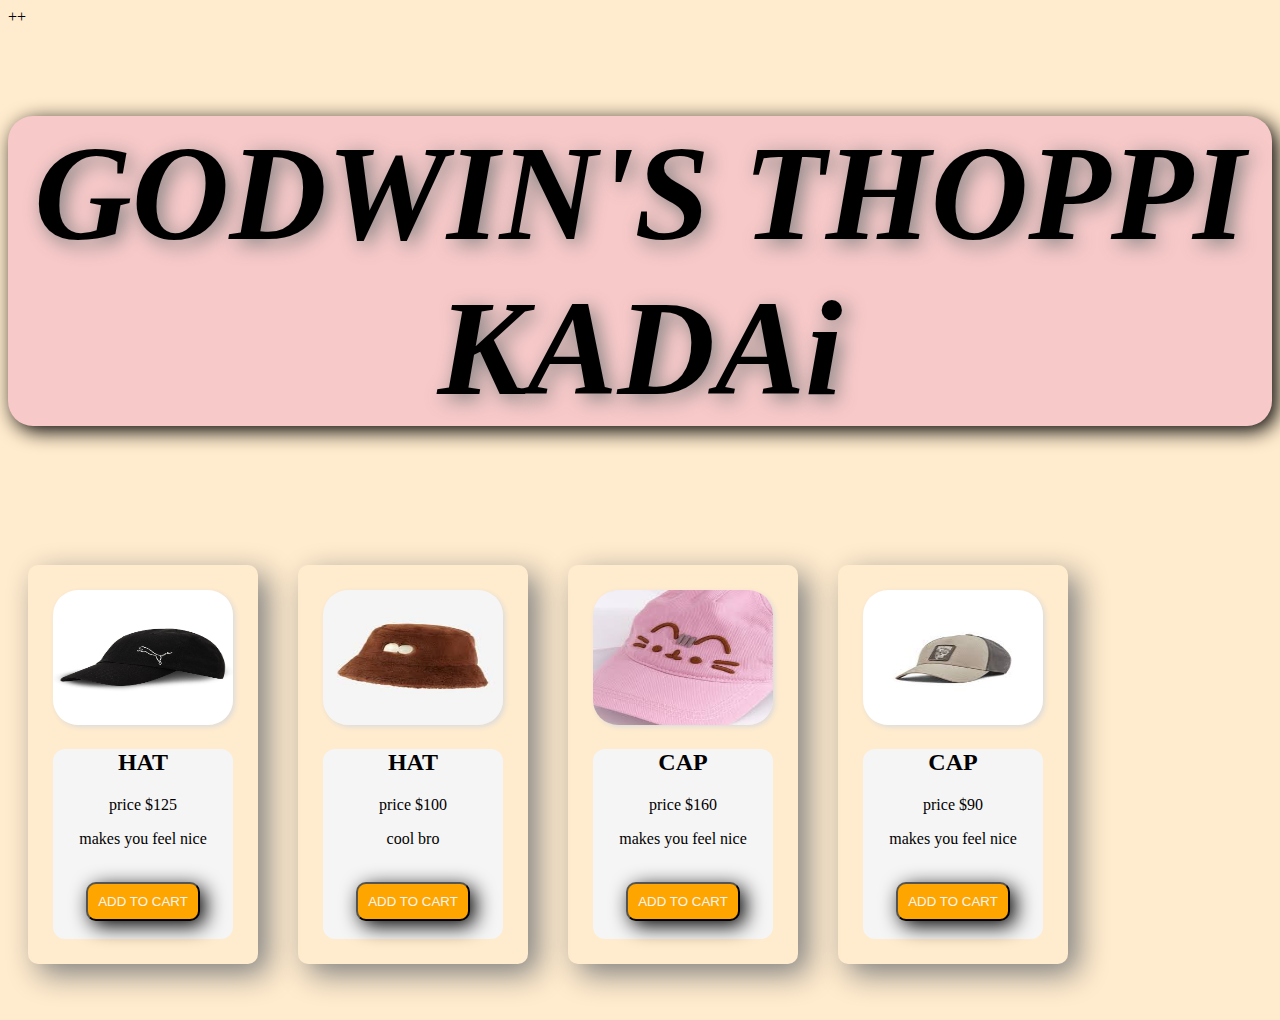
<file: ekart/HTML/INDEX.html>
<!DOCTYPE html>
<html lang="en">
<head>
    <title>EKART</title>
    <link rel="stylesheet" href="../CSS/style.css">
</head>++
<i><h1>GODWIN'S THOPPI KADAi</h1></i>
    <div class="container">
        <div class="HAT">
            <img src="../IMAGE/-473Wx593H-460571497-black-MODEL.webp" alt="hat">
            <div class="bac">
            <h2>HAT</h2>
            <p>price $125</p>
            <p>makes you feel nice</p>
            <button>ADD TO CART</button>
            </div>
        </div>
            <div class="HAT">
                <img src="../IMAGE/download.jpeg" alt="hat">
                <div class="bac">
                <h2>HAT</h2>
                <p>price $100</p>
                <p>cool bro</p>
                <button>ADD TO CART</button></div>
            </div>
            <div class="HAT">
                <img src="../IMAGE/io.jpeg" alt="hat">
                <div class="bac">
                <h2>CAP</h2>
                <p>price $160</p>
                <p>makes you feel nice</p>
                <button>ADD TO CART</button></div>
            </div>
            <div class="HAT">
                <img src="../IMAGE/mm.jpeg" alt="hat">
                <div class="bac">
                <h2>CAP</h2>
                <p>price $90</p>
                <p>makes you feel nice</p>
                <button>ADD TO CART</button></div>
            </div>
    </div>
</body>
</html>
</file>
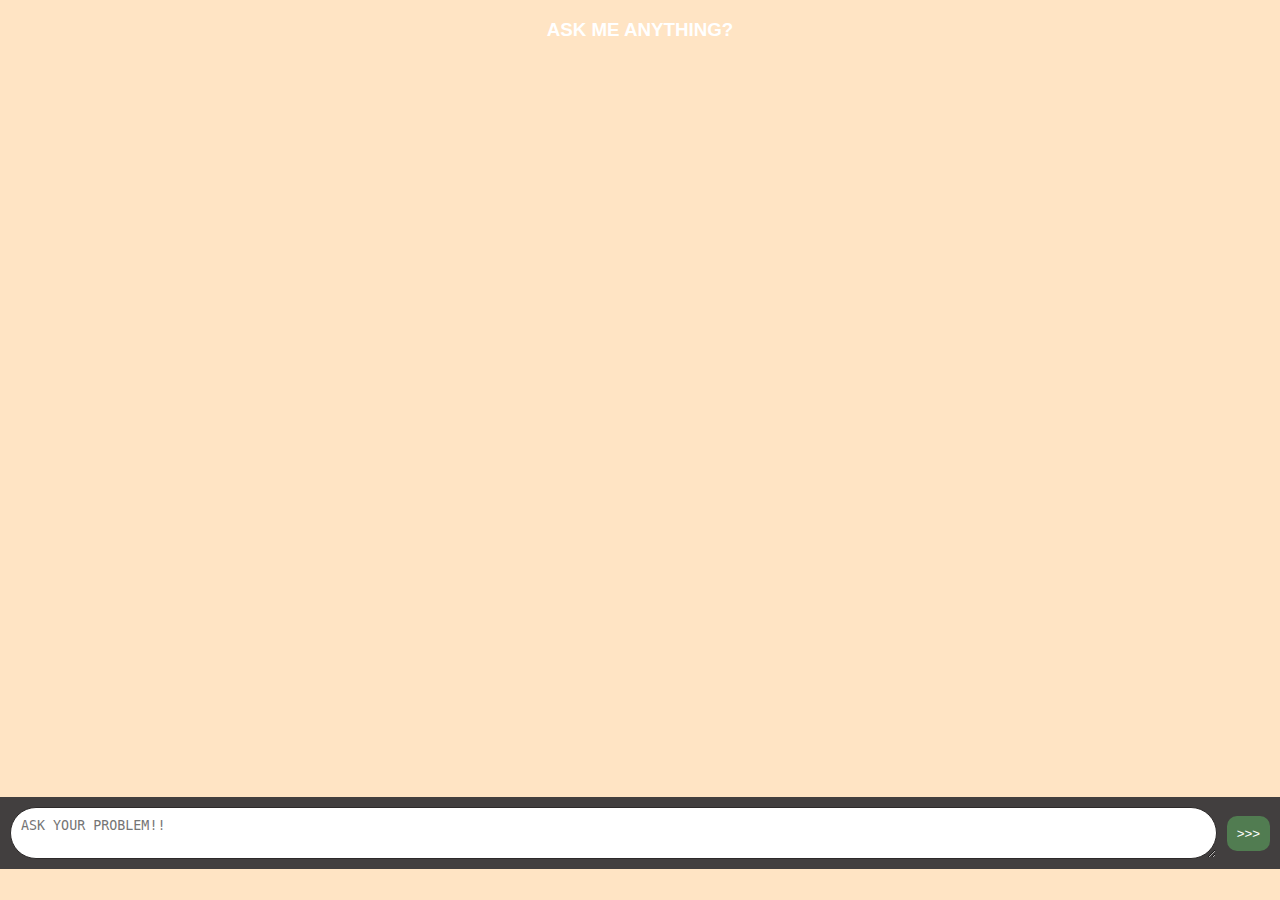
<file: CHAT BOT/cloud.html>
<!DOCTYPE html>
<html lang="en">
<head>
<meta charset="UTF-8">
<meta name="viewport" content="width=device-width, initial-scale=1.0">
<title>AI BOT</title>
<style>
body {
  margin: 0;
  padding: 0;
  font-family: Arial, sans-serif;
  background-color: bisque;
}
.chat-container {
  display: flex;
  flex-direction: column;
  height: 90vh;
}
h3 {
  text-align: center;
  color: #ffffff;
}
.messages {
  flex: 1;
  overflow-y: auto;
  padding: 10px;
}
.message {
  max-width: 70%;
  margin: 10px;
  padding: 10px;
  border-radius: 15px;
}
.user-message {
  align-self: flex-end;
  background-color: rgb(243, 243, 174);
}
.bot-message {
  align-self: flex-start;
  background-color: rgb(243, 243, 174);
}
.message-text {
  word-wrap: break-word;
}
.input-container {
  display: flex;
  align-items: center;
  padding: 10px;
  background-color: #423f3f;
}
.input-box {
  flex: 1;
  padding: 10px;
  border-radius: 50px;
  border: 1px solid #2d2a2a;
}
.send-button {
  padding: 10px;
  margin-left: 10px;
  border: none;
  border-radius: 10px;
  background-color: rgb(81, 124, 81);
  color: white;
  cursor: pointer;
}
</style>
</head>
<body>
<h3>ASK ME ANYTHING?</h3>
<div class="chat-container">
  <div class="messages" id="messages">
    <!-- Chat messages will be dynamically added here -->
  </div>
  <div class="input-container">
    <textarea class="input-box" id="user-input" placeholder="ASK YOUR PROBLEM!!" onkeydown="handleKeyPress(event)"></textarea>
    <button class="send-button" onclick="callGeminiAPI()">>>></button>
  </div>
</div>
<script>
function callGeminiAPI() {
  const apiUrl="https://generativelanguage.googleapis.com/v1beta/models/gemini-pro:generateContent?key=AIzaSyDumLLaIewZ7KLFiABbWq64PcxtvcmNI2Y";
  const userInput = document.getElementById('user-input').value;
  
  if (!userInput.trim()) {
    appendMessage('user', 'Ask any query.');
    return;
  }
  appendMessage('user', userInput);

  const requestBody = {
    contents: [{
      parts: [{
        text: userInput
      }]
    }]
  };
  
  fetch(apiUrl, {
    method: 'POST',
    headers: {
      'Content-Type': 'application/json'
    },
    body: JSON.stringify(requestBody)
  })
  .then(response => {
    if (!response.ok) {
      throw new Error(`HTTP error! Status: ${response.status}`);
    }
    return response.json();
  })
  .then(data => {
    const botResponse = data.candidates[0].content.parts[0].text;
    appendMessage('bot', 'MARIO: ' + botResponse);
    document.getElementById('user-input').value = '';
  })
  .catch(error => {
    console.error('Error:', error);
    appendMessage('bot', 'Error occurred: ' + error.message);
    document.getElementById('user-input').value = ''; 
  });
}

function appendMessage(sender, message) {
  const messagesContainer = document.getElementById('messages');
  const messageElement = document.createElement('div');
  messageElement.classList.add('message');
  if (sender === 'user') {
    messageElement.classList.add('user-message');
  } else {
    messageElement.classList.add('bot-message');
  }
  messageElement.innerHTML = '<p class="message-text">' + message + '</p>';
  messagesContainer.appendChild(messageElement);
  messagesContainer.scrollTop = messagesContainer.scrollHeight;
}

function handleKeyPress(event) {
  if (event.key === 'Enter' && !event.shiftKey) {
    event.preventDefault(); // Prevents a new line from being added
    callGeminiAPI();
  }
}
</script>
</body>
</html>
</file>
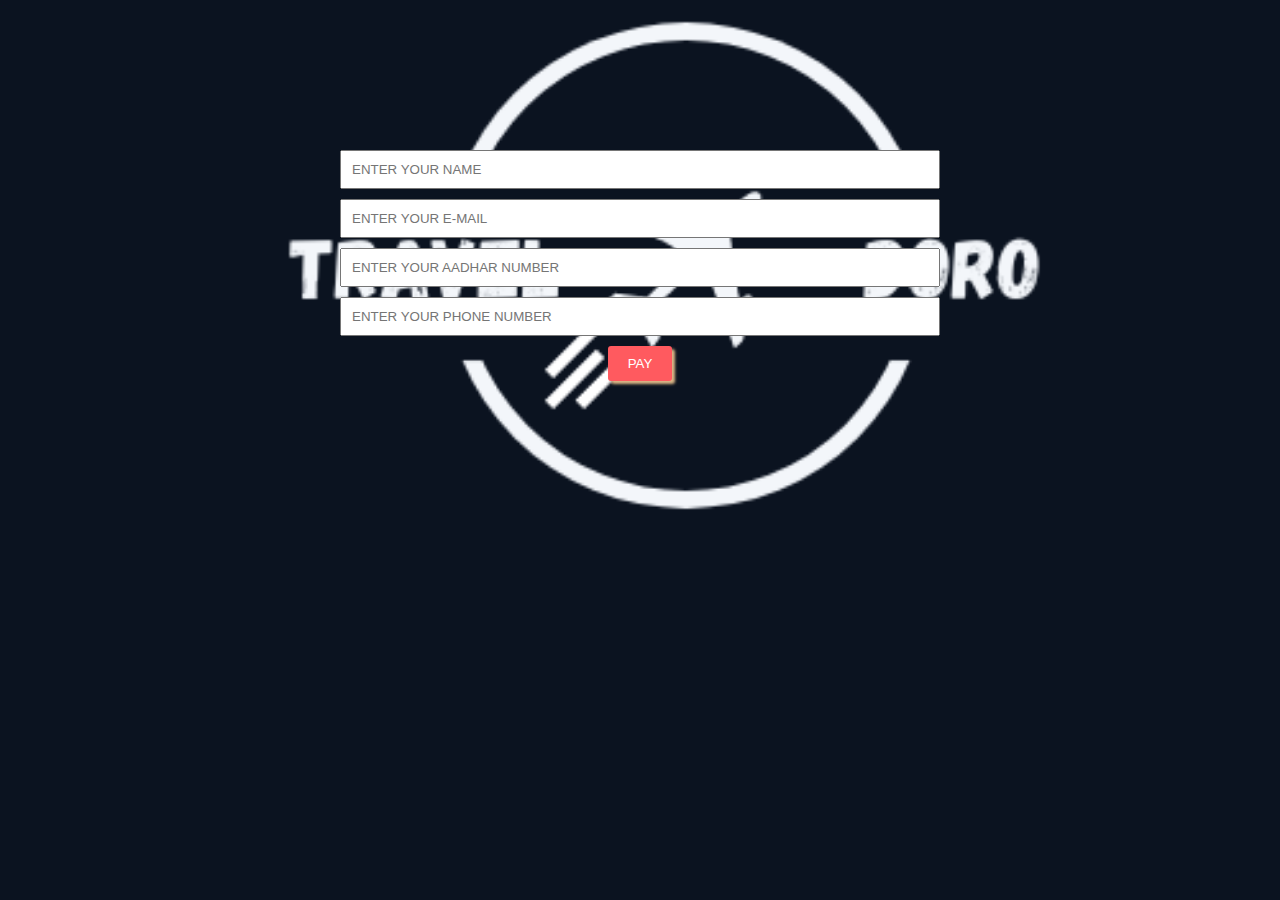
<file: TRAVEL WEBSITE/BOOKING.html>
<!DOCTYPE html>
<html lang="en">
<head>
    <meta charset="UTF-8">
    <meta name="viewport" content="width=device-width, initial-scale=1.0">
    <title>DORO BOOKING</title>
    <link rel="stylesheet" href="BOOKING.css">
</head>
<body>
    <div>
        <form>
        <input type="text" placeholder="ENTER YOUR NAME">
        <input type="email" placeholder="ENTER YOUR E-MAIL">
        <input type="number" placeholder="ENTER YOUR AADHAR NUMBER">
        <input type="number" placeholder="ENTER YOUR PHONE NUMBER">
        <button><a href="PAY.html">PAY</a></button>
        </form>
    </div>
</body>
</html>
</file>
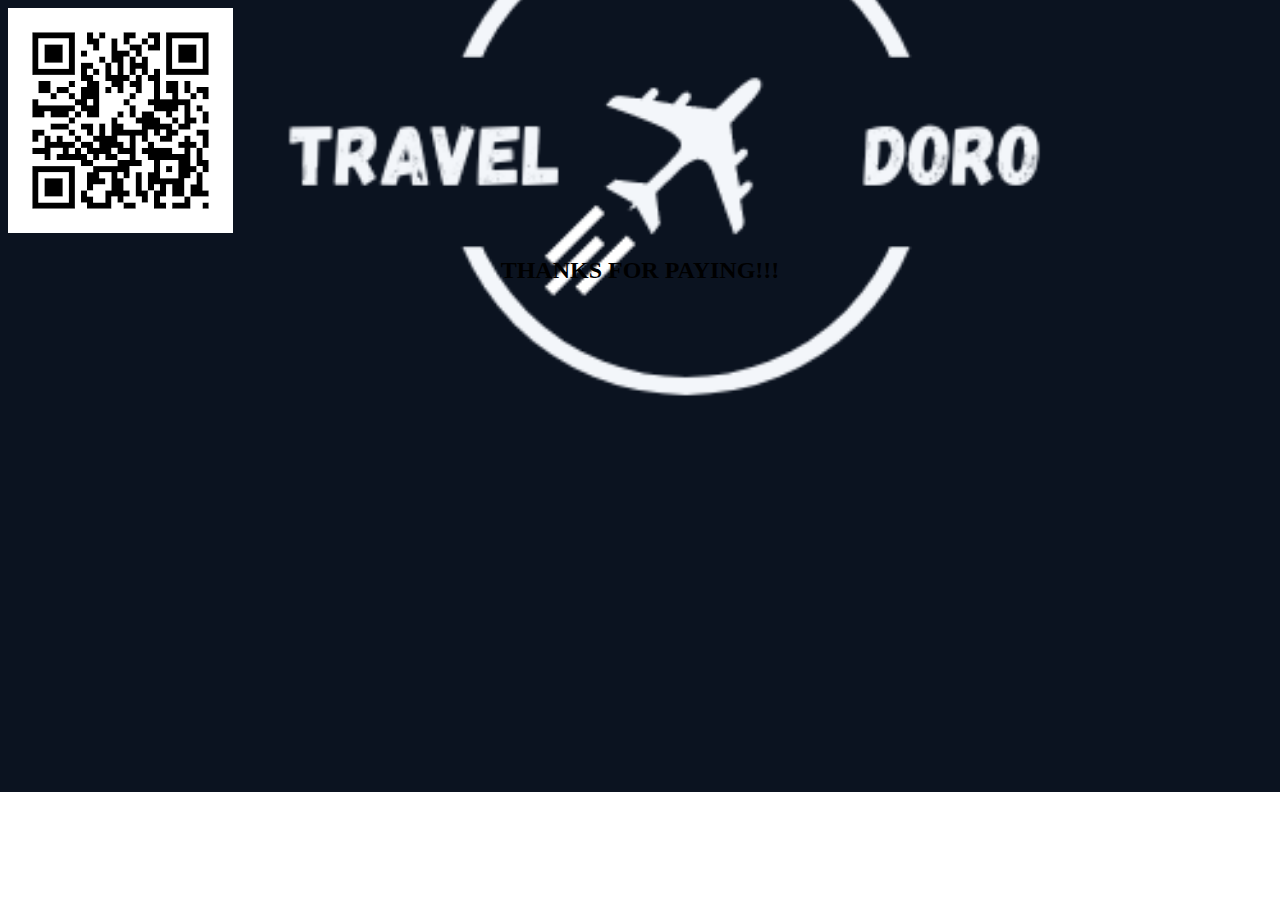
<file: TRAVEL WEBSITE/PAY.html>
<!DOCTYPE html>
<html lang="en">
<head>
    <meta charset="UTF-8">
    <meta name="viewport" content="width=device-width, initial-scale=1.0">
    <title>DORO PAY</title>
    <link rel="stylesheet" href="PAY.css">
</head>
<body>
    <div>
    <img src="[data-uri]">
    <h2>THANKS FOR PAYING!!!</h2>
    </div>
</body>
</html>
</file>
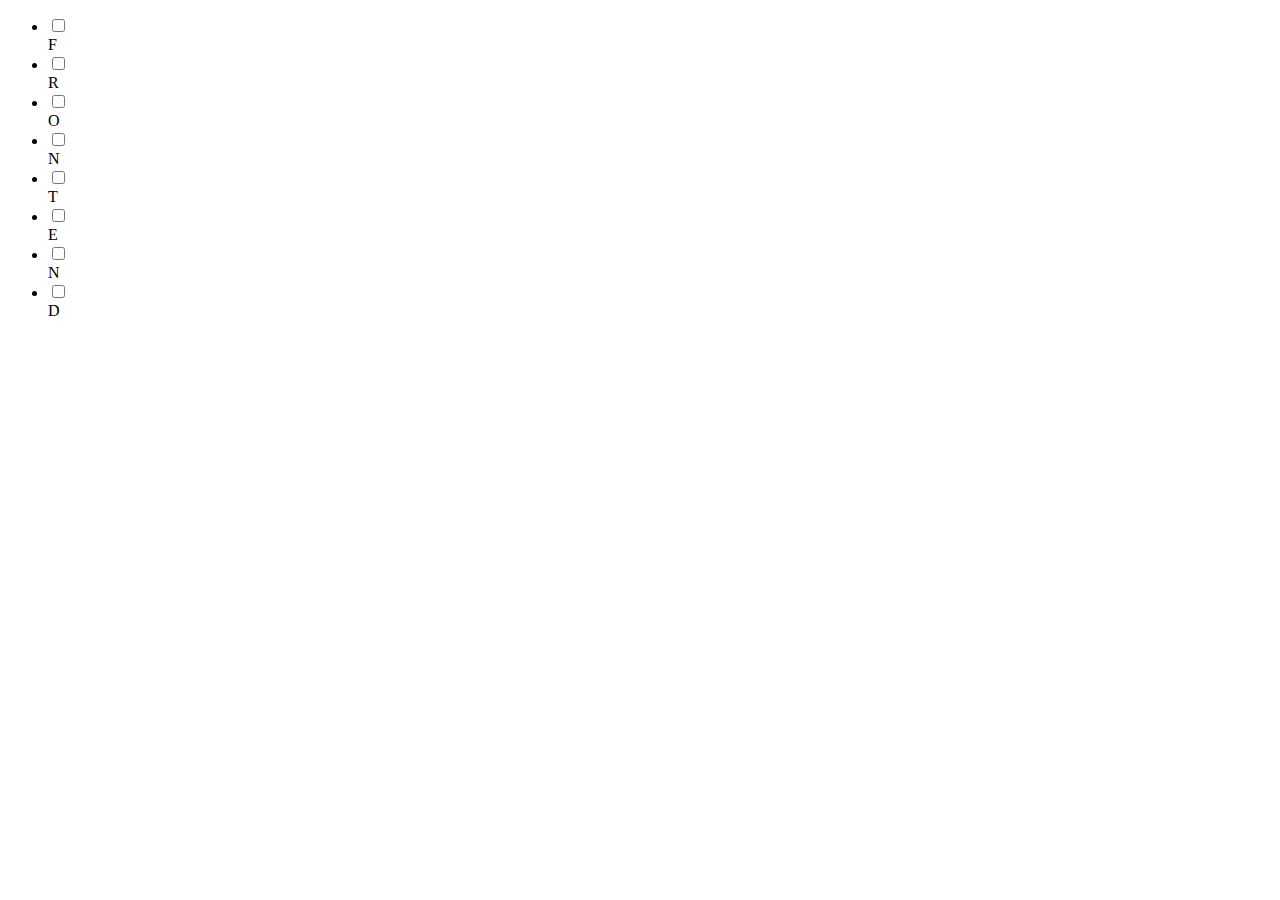
<file: FONT LIGHT/html/font.html>
<!DOCTYPE html>
<html>
    <head>
        <link rel="stylesheet" href="D:\FONT LIGHT\css\style.css";>
        <title>FONT LIGHTING</title>
    </head>
    <body>
        <ul>
            <li>
                <input type="checkbox" />
                <div>F</div>
            </li>
            <li>
                <input type="checkbox" />
                <div>R</div>
            </li>
            <li>
                <input type="checkbox" />
                <div>O</div>
            </li>
            <li>
                <input type="checkbox" />
                <div>N</div>
            </li>
            <li>
                <input type="checkbox" />
                <div>T</div>
            </li>
            <li>
                <input type="checkbox" />
                <div>E</div>
            </li>
            <li>
                <input type="checkbox" />
                <div>N</div>
            </li>
            <li>
                <input type="checkbox" />
                <div>D</div>
            </li>
        </ul>
    </body>
</html>
</file>
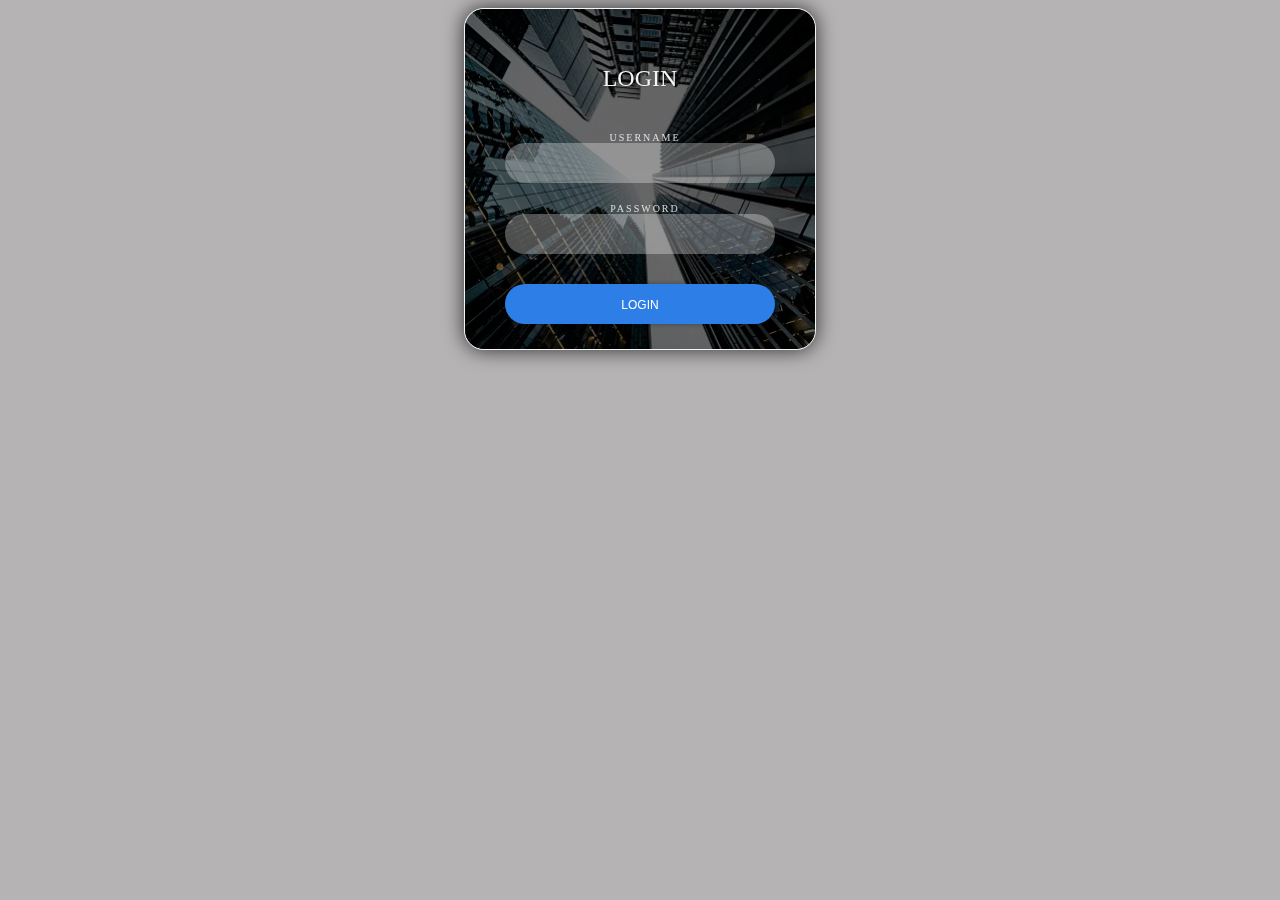
<file: LOGIN PAGE/HTML/PRO.html>
<!DOCTYPE html>
<html lang="en">
<head>
    <title>Document</title>
    <link rel="stylesheet" href="../CSS/style.css">
</head>
<body>
    <center><div class="login" action="D:/ekart/HTML/INDEX.html" method="post">
        <form>
            <h1>LOGIN</h1>
            <label>USERNAME</label>
            <input type="text">
            <label>PASSWORD</label>
            <input type="password">
            <button onclick="D:/ekart/HTML/INDEX.html">LOGIN</button>
        </form>
    </div></center>
</body>
</html>
</file>
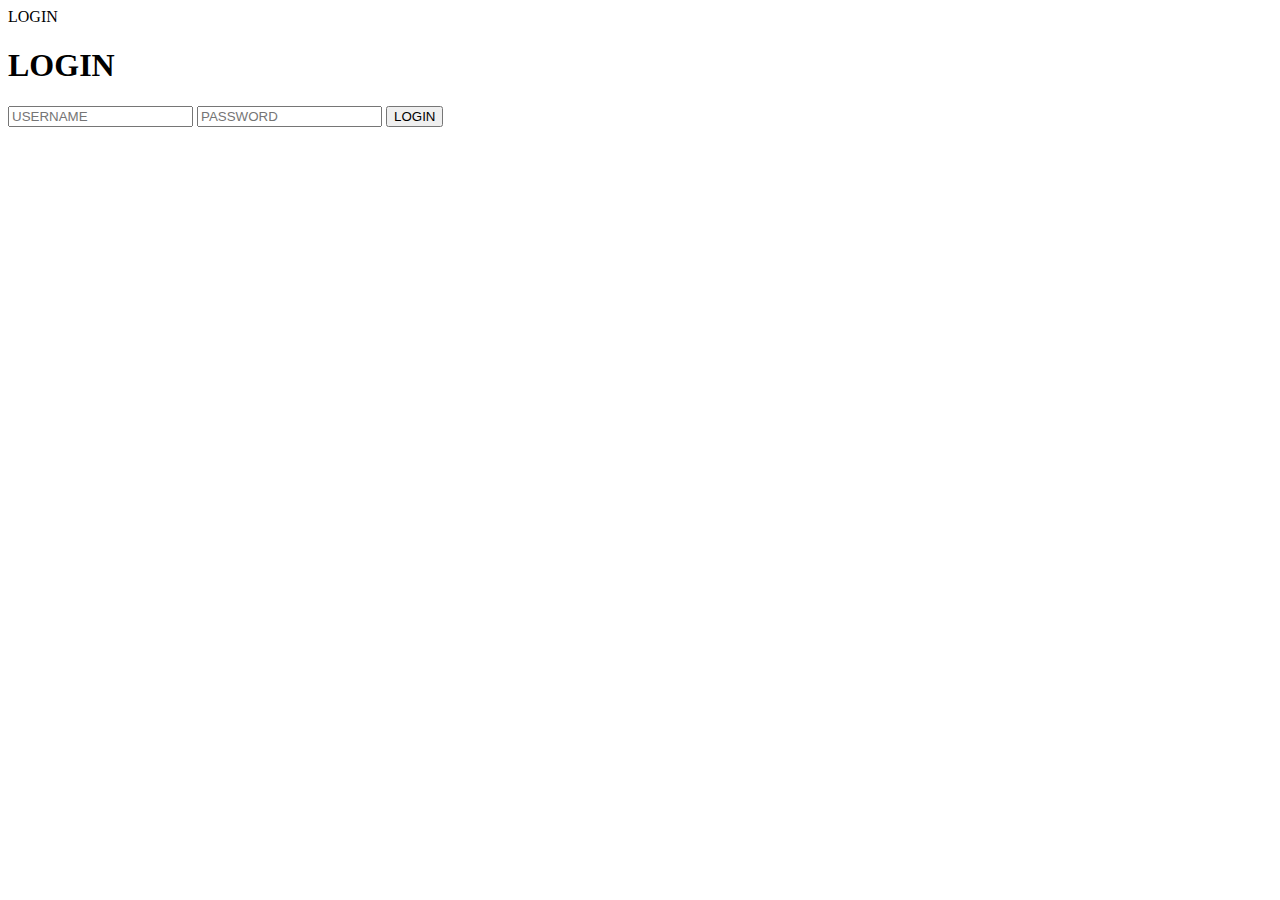
<file: STYLISH LOGIN PAGE/HTML/LOGIN.html>
<!DOCTYPE html>
<html>
    <head>
        <link rel="stylesheet" href="D:\WEBPAGE\CSS\style.css">
        <tittle>LOGIN</tittle>
    </head>
    <body>
        <form class="box" action="Hello.html" method="post">
            <h1>LOGIN</h1>
            <input type="text" name="" placeholder="USERNAME">
            <input type="password" name="" placeholder="PASSWORD">
            <input type="submit" name="" value="LOGIN">
        </form>
    </body>
</html>
</file>
<file: ekart/CSS/style.css>
.container{
    display: flex;
    height: 55vh;
    width: 75vh;
    align-items: center;
}
.HAT{
    box-shadow: 10px 10px 30px grey; 
    border-radius: 10px;
    margin: 20px;
    padding: 25px;
    text-align: center;
    width: 150vh;
}
button{
    background-color: orange;
    color: whitesmoke;
    cursor: pointer;
    margin: 10%;
    border-radius: 10px;
    padding: 10px;
    animation:  animateBg 25s linear infinite;
    box-shadow: 5px 5px 20px black;
}
.bac{ 
    background-color:whitesmoke;
    border-radius: 12px;
}
img{
    height: 15vh;
    width: 20vh;
}
h1{
    text-align: center;
    text-shadow: 5px 5px 20px gray;
    background-color: rgb(248, 201, 201);
    font-size: 15vh;
    border-radius: 25px;
    box-shadow: 5px 5px 20px black;
    cursor:pointer;
    animation: animateBg 10s linear infinite;
}
@keyframes animateBg{
    100%{
        filter: hue-rotate(360deg);
    }
}
body{
    background-color: blanchedalmond;
}
img{
    border-radius: 25px;
    box-shadow: 2px 2px 5px gainsboro;
    scroll-behavior:auto ;
}
</file>
<file: TRAVEL WEBSITE/BOOKING.css>
*{
    margin: 0;
    box-sizing: border-box;
    padding: 0;
}
div{
    max-width: 800px;
    margin: 0 auto;
    padding: 50px;
}
form input[type="text"], form input[type="number"],form input[type="email"]{
    padding: 10px;
    width: 100%;
    margin-bottom: 10px;
}
form label{
    display: block;
    margin: 15px 0 5px;
    border-radius: 5px;
}
form button {
    padding: 10px 20px;
    background-color: #ff5a5f;
    color: white;
    border: none;
    cursor: pointer;
    border-radius: 3px;
    box-shadow: 3px 3px 3px burlywood;
}
a{
    color: white;
    text-decoration: none;
}
body{
    background: url('TRAVEL\ DORO.png') no-repeat center center/cover;
    align-items: center;
    padding: 50px;
    text-align: center;
    background-color: #f5f5f5;
}
form{
    padding: 50px;
}
</file>
<file: TRAVEL WEBSITE/PAY.css>
body{
    align-items: center;
    justify-content: center;
    background: url('TRAVEL\ DORO.png') no-repeat center center/cover;
    box-sizing: border-box;
}
img{

}
h2{
    color: black;
    text-align: center;
}
</file>
<file: LOGIN PAGE/CSS/style.css>
.login{
    border: 1px solid;
    width: 350px;
    height: 340px;
    background-image: url("../IMAGE/building.webp");
    background-repeat: no-repeat;
    color: whitesmoke;
    border-radius: 20px;
    box-shadow: 0px 0px 20px rgba(0, 0, 0, 0.75);
    background-size: cover;
    background-position: center;
    overflow: hidden;

}
form{
    display: block;
    box-sizing: border-box;
    padding: 40px;
    width: 100%;
    height: 100%;
    backdrop-filter: brightness(40%);
    flex-direction: column;
    display: flex;
}
h1{
    font-weight: normal;
    font-size: 24px;
    text-shadow: 0px 0px 2px rgba(0, 0, 0, 0.5);
    margin-bottom: 40px;
}
label{
    color: rgba(255, 255, 255, 0.8);
    font-size: 10px;
    letter-spacing: 2px;
    padding-left: 10px;
}
input{
    background:rgba(255, 255, 255, 0.3);
    height: 40px;
    line-height: 40px;
    border-radius: 20px;
    padding: 0px 20px;
    border: none;
    margin-bottom: 20px;
    color: white;
}
button{
    background: rgb(45, 126, 231);
    height: 40px;
    line-height: 40px;
    border-radius: 20px;
    border: none;
    margin: 10px 0px;
    box-shadow: 0px 0px 5px rgba(0, 0, 0, 0.3);
    color: white;
    font-size: 12px;
    cursor: pointer;
}
body{
    background: rgb(181, 179, 179);
}
</file>
